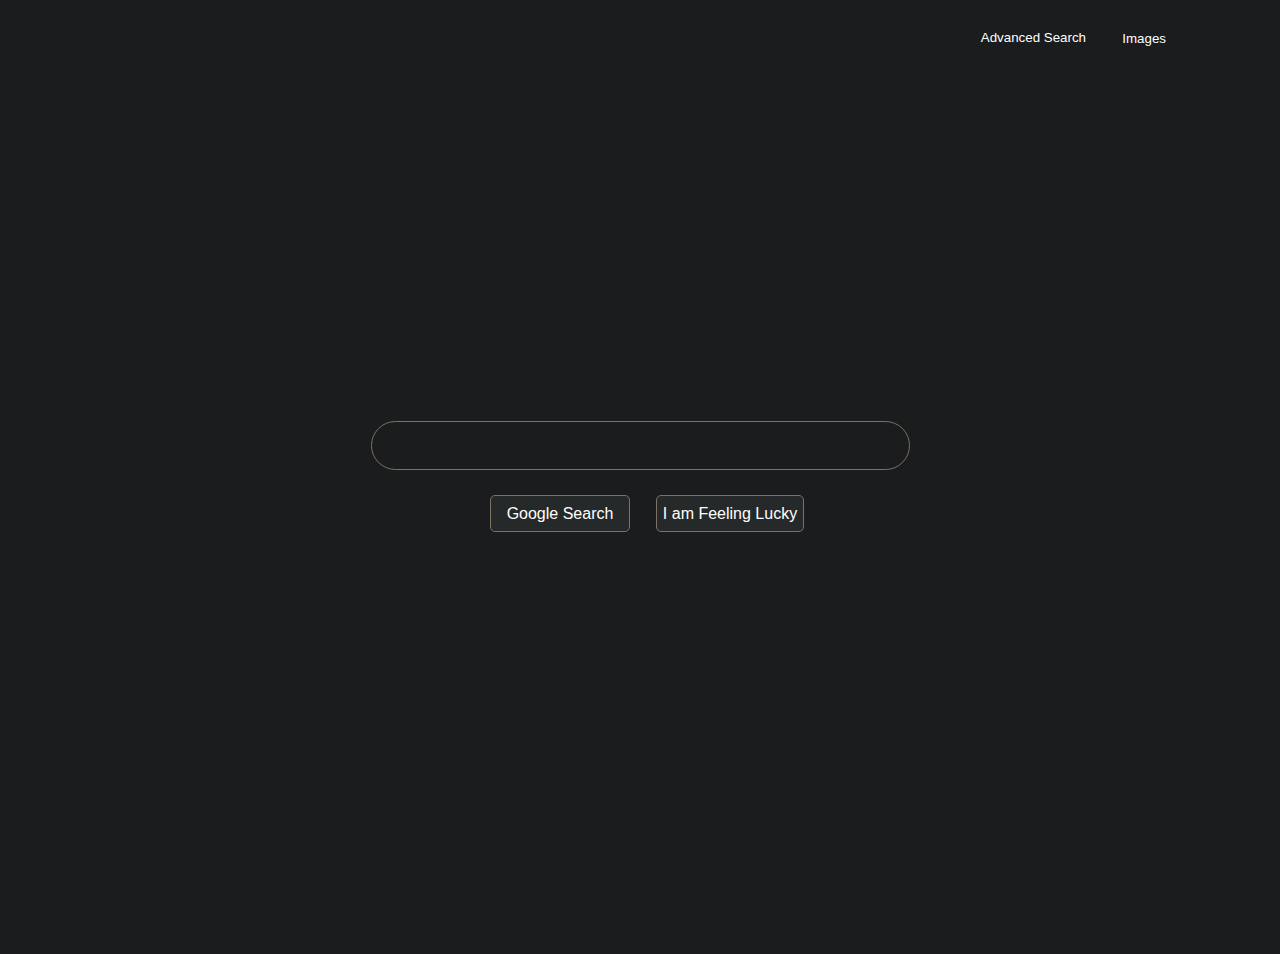
<file: html css assignment 1/index.html>
<!DOCTYPE html>
<html lang="en">
    <head>
        <title>Search</title>
        <link rel="stylesheet" href="variable.css">
    </head>
    <body>

    
        
        <a href="image.html" name="imagepage"><button>Images</button></a> 
        <a href="advanced.html" name="advancedpage"><button>Advanced Search</button></a>
    

        <form class="searchbar" action="https://www.google.com/search">
            <input type="text" name="q" class="mainbar">
            
            <input type="submit" name="btnK" value="Google Search" class="button">

            <input type="submit" name="btnI" value="I am Feeling Lucky" class="button" ></button>
        </form>
        

    </body>
</html>
</file>
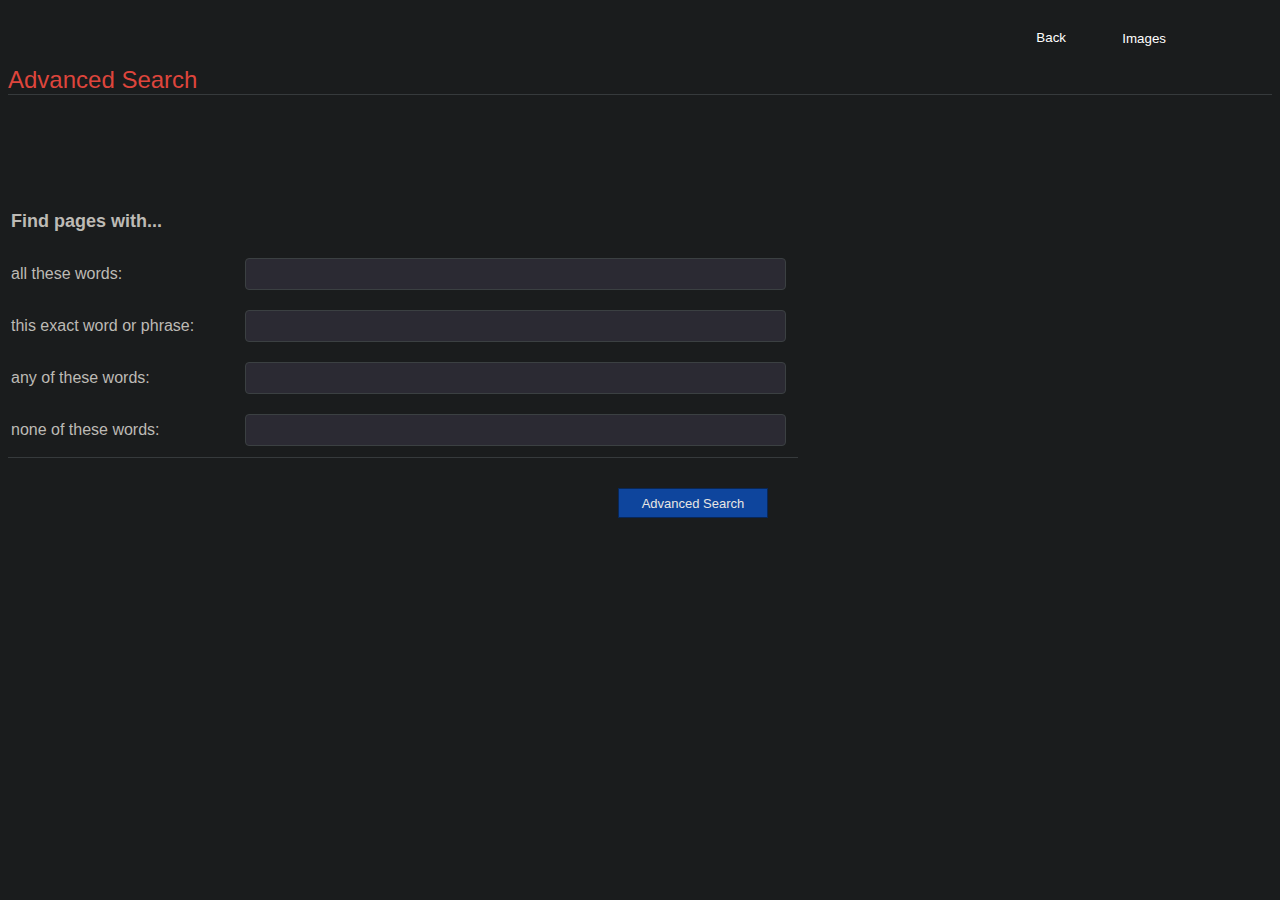
<file: html css assignment 1/advanced.html>
<!DOCTYPE html>
<html lang="en">
    <head>
        <title>Search</title>
        <link rel="stylesheet" href="variable.css">
    </head>
    <body>

        <a href="image.html" name="imagepage"><button>Images</button></a>
        <a href="index.html" name="homepage2"><button>Back</button></a> 
        
        <h1 name="title">Advanced Search</h1>
    
        <form action="https://www.google.com/search?" style="color: #BDBAB5;">

            <table style="font-family: arial; font-weight: 100;">
                <tr>
                    <th style="font-size: 18px; text-align: left;">Find pages with...</th>
                </tr>
                
                <tr>
                    <td class="c1">all these words: </td>
                    <td class="c2"> <input type="text" name="as_q"> </td>
                </tr>

                <tr>
                    <td class="c1">this exact word or phrase: </td>
                    <td class="c2"><input type="text" name="as_epq"> </td>
                </tr>

                <tr>
                    <td class="c1">any of these words: </td>
                    <td class="c2"><input type="text" name="as_oq">  </td>
                </tr>

                <tr>
                    <td class="c1">none of these words: </td>
                    <td class="c2"> <input type="text" name="as_eq"> </td>
                </tr>


            </table>
              
             
             
             
            <input type="submit" value="Advanced Search">

            
        </form>
        
    </body>
</html>
</file>
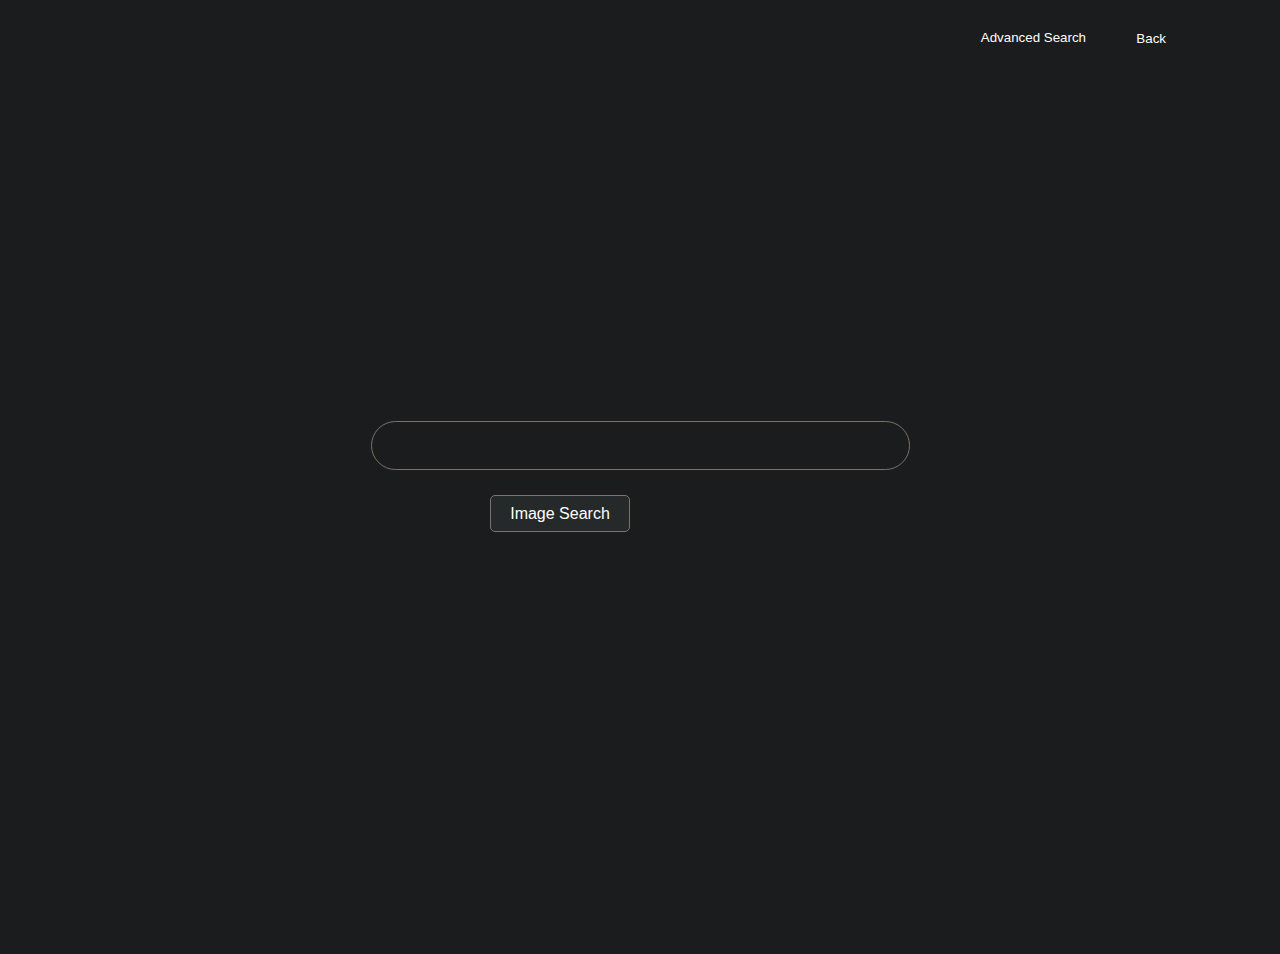
<file: html css assignment 1/image.html>
<!DOCTYPE html>
<html lang="en">
    <head>
        <title>Search</title>
        <link rel="stylesheet" href="variable.css">
    </head>
    <body>

    <div> 
        <a href="index.html" name="homepage"><button>Back</button></a> 
        <a href="advanced.html" name="advancedpage"><button>Advanced Search</button></a>
    </div>
        

    <form class="searchbar" action="https://www.google.com/images?">
            
            
            <input type="text" name="q" class="mainbar">
            
            <input type="submit" value="Image Search">
                

            
        </form>
        

        
    </body>
</html>
</file>
<file: html css assignment 1/variable.css>
html {
  background-color: #1A1C1D;
}

.searchbar {
  align-items: center;
  display: flex;
  justify-content: center;
  min-height: 100vh;
}

input[class=mainbar] {
  background-color: #1A1C1D;
  width: 500px;
  height: 45px;
  margin-bottom: 100px;
  border: 1px solid rgb(124, 115, 101);
  border-radius: 50px;
  padding-left: 35px;
  font-size: 20px;
  font-family: sans-serif;
  color: white;
}

input[class=mainbar]:hover {
  background-color: rgb(38, 41, 42);
}

input[value="I am Feeling Lucky"], input[value="Google Search"], [value="Image Search"] {
  position: absolute;
  align-items: left;
  margin-top: 35px;
  width: 140px;
  height: 37px;
  background-color: #26292A;
  color: white;
  font-family: "Arial";
  border: 1px solid rgb(124, 115, 101);
  border-radius: 5px;
  font-size: 16px;
  font-weight: 100;
  padding-top: 2px;
}

input[value="I am Feeling Lucky"]:hover, input[value="Google Search"]:hover, [value="Image Search"]:hover {
  border: rgb(109, 103, 95);
}

input[value="Google Search"], [value="Image Search"] {
  margin-right: 160px;
}

input[value="I am Feeling Lucky"] {
  margin-left: 180px;
  width: -moz-fit-content;
  width: fit-content;
}

a[name=homepage2], a[name=advancedpage], a[name=homepage], a[name=imagepage] {
  display: flex;
  flex-wrap: wrap;
  align-items: right;
  justify-content: right;
  color: white;
  font-family: Arial;
  font-size: 14px;
  text-decoration: none;
  font-weight: 100;
}

a[name=homepage2]:hover, a[name=advancedpage]:hover, a[name=homepage]:hover, a[name=imagepage]:hover {
  text-decoration: underline;
}

a > button {
  background-color: #1A1C1D;
  color: white;
  border: none;
}

a[name=imagepage] {
  margin-right: 100px;
  margin-top: 30px;
}

a[name=homepage] {
  margin-right: 100px;
  margin-top: 30px;
}

a[name=advancedpage] {
  margin-right: 180px;
  margin-top: -18.5px;
}

a[name=homepage2] {
  margin-right: 200px;
  margin-top: -18.5px;
}

h1[name=title] {
  font-size: 24px;
  font-family: arial;
  color: #DE453C;
  font-weight: 100;
  border-bottom: 1px solid #363A3C;
  border-width: 110%;
  margin-top: 20px;
}

td > input[type=text] {
  width: 95%;
  text-align: left;
  box-sizing: content-box;
  display: inline-block;
  float: none;
  line-height: normal;
  position: static;
  border: 1px solid rgb(59, 64, 66);
  height: 28px;
  font-size: 13px;
  padding-top: 1px;
  padding-bottom: 1px;
  padding-left: 8px;
  padding-right: 8px;
  background-color: #2B2A33;
  font-family: arial;
  color: white;
  border-radius: 4px;
}

td > input[type=text]:focus {
  border: 1px solid #0E459D;
  outline: none;
}

td[class=c1] {
  width: 230px;
}

td[class=c2] {
  width: 550px;
}

tr {
  height: 50px;
}

table {
  margin-top: 100px;
  margin-bottom: 30px;
  border-bottom: 1px solid #363A3C;
}

input[value="Advanced Search"] {
  text-align: center;
  width: 150px;
  height: 30px;
  color: #E8E6E3;
  background-color: #0E459D;
  font-size: 13px;
  font-family: Arial, sans-serif;
  border: 1px solid #082758;
  font-weight: 500;
  margin-left: 610px;
  padding-top: 3px;
}

input[value="Advanced Search"]:active {
  background-color: #155dd1;
}/*# sourceMappingURL=variable.css.map */
</file>
